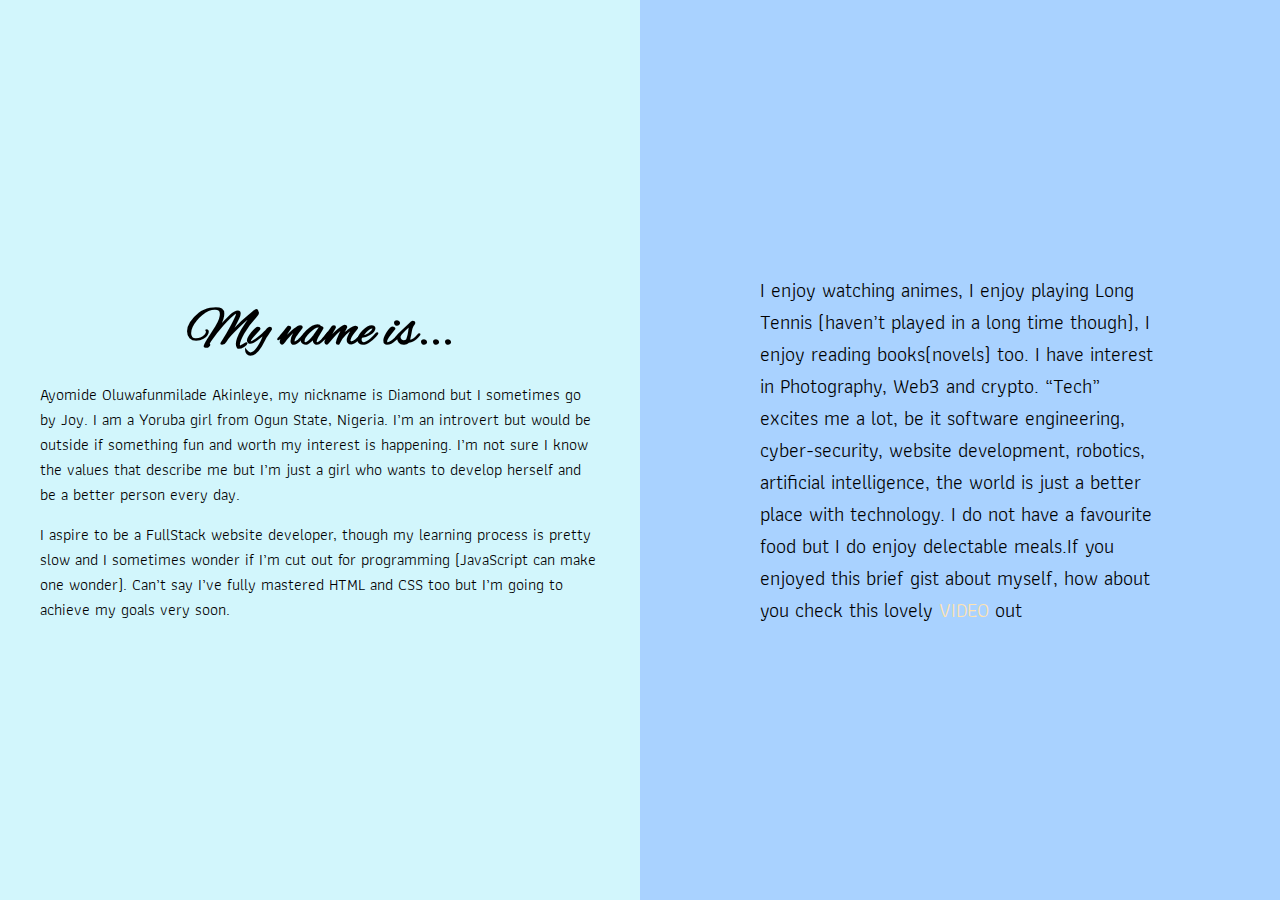
<file: about.html>
<!DOCTYPE html>
<html lang="en">

<head>
    <meta charset="UTF-8">
    <meta name="viewport" content="width=device-width, initial-scale=1.0">
    <link href='https://fonts.googleapis.com/css?family=Alex Brush|Athiti' rel='stylesheet'>
    <link rel="stylesheet" href="./about.css">
    <title>ABOUT ME</title>
</head>

<body>
    <div class="container">
        <div class="myself">
            <h1><strong>My name is...</strong></h1>
            <p>Ayomide Oluwafunmilade Akinleye, my nickname is Diamond but I sometimes go by Joy. I am a Yoruba girl
                from
                Ogun State, Nigeria. I’m an introvert but would be outside if something fun and worth my interest is
                happening. I’m not sure I know the values that describe me but I’m just a girl who wants to develop
                herself
                and be a better person every day. </p>

            <p>I aspire to be a FullStack website developer, though my learning process is pretty slow and I sometimes
                wonder if I’m cut out for programming (JavaScript can make one wonder). Can’t say I’ve fully mastered
                HTML
                and CSS too but I’m going to achieve my goals very soon.</p>
        </div>

        <div class="interest">
            <div class="text">
                <p> I enjoy watching animes, I enjoy playing Long Tennis (haven’t played in a long time though), I enjoy
                    reading
                    books(novels) too. I have interest in Photography, Web3 and crypto. “Tech” excites me a lot, be it
                    software
                    engineering, cyber-security, website development, robotics, artificial intelligence, the world is
                    just a
                    better place with technology. I do not have a favourite food but I do enjoy delectable meals.If you
                    enjoyed this brief gist about myself, how about you check this lovely <a
                        href="/video.html">VIDEO</a> out</p>
            </div>

        </div>

    </div>

</body>

</html>
</file>
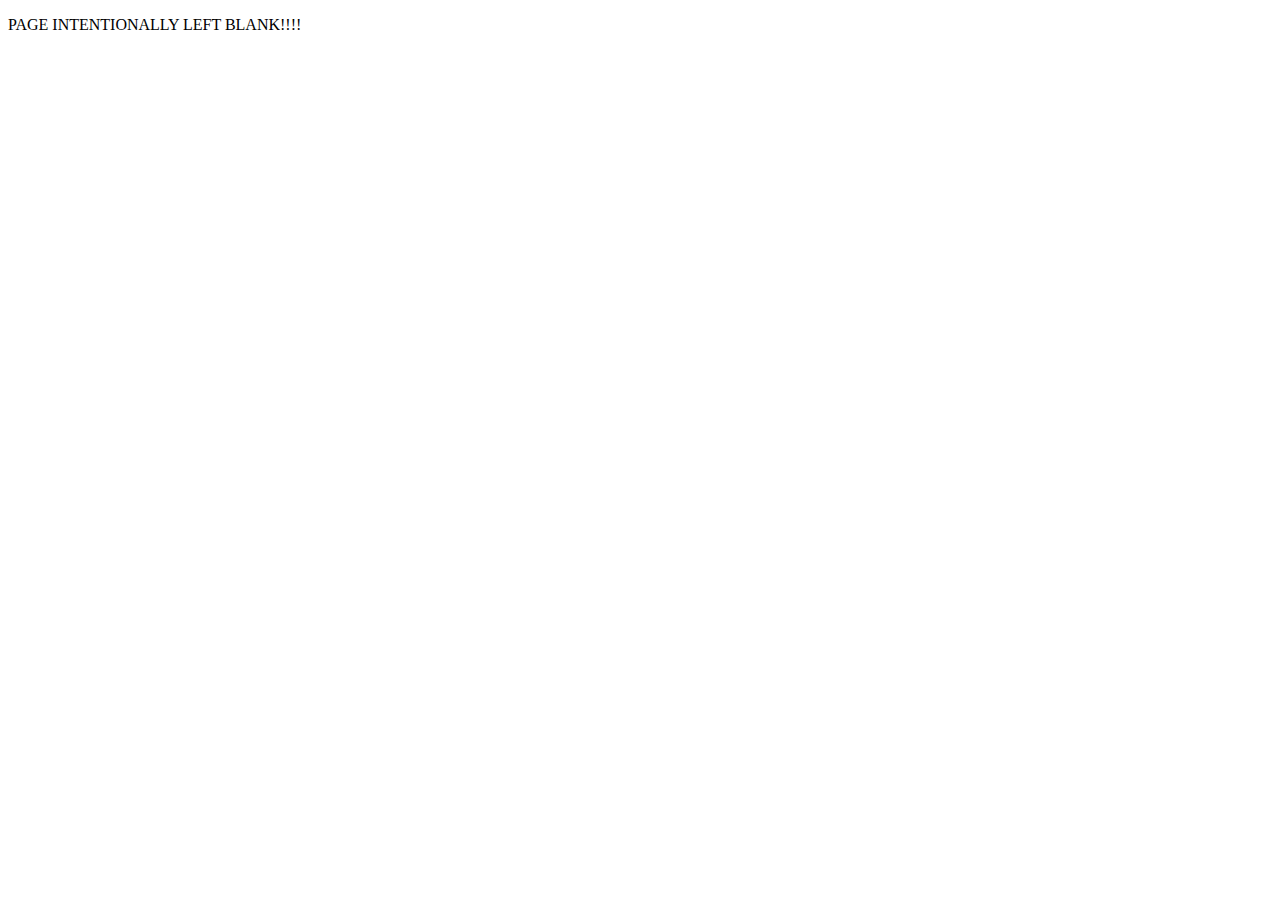
<file: contact.html>
<!DOCTYPE html>
<html lang="en">
<head>
    <meta charset="UTF-8">
    <meta name="viewport" content="width=device-width, initial-scale=1.0">
    <title>CONTACT</title>
</head>
<body>
    <P>PAGE INTENTIONALLY LEFT BLANK!!!!</P>
</body>
</html>
</file>
<file: about.css>
* {
    margin: 0;
    padding: 0;
    box-sizing: border-box;
}

/* #a5bdfd
#626fe6  */

body {
    overflow: hidden;
}

.container {
    display: flex;
    height: 100vh;
    /* Full viewport height */
}

.myself,
.interest {
    flex: 1;
    /* Equal width for both sections */
    display: flex;
    align-items: center;
    justify-content: center;
    padding: 40px;
}

.myself {
    background-color: #d2f6fc;
    flex-direction: column;
}
.myself h1 {
    font-family: 'Alex Brush';
    font-size: 55px;
    margin: 20px 0 0;
}

.myself p {
    margin: 15px 0 0;
    font-family: 'Athiti';
    margin: 15px 0 0;
}

.interest {
    background-color: #a9d2ff;
}

.text {
    font-family: 'Athiti';
    font-size: 20px;
    margin: 80px;
    justify-content: center;
    align-items: center;
}

a {
    text-decoration: none;
    color: #ffe3b0;
}
</file>
